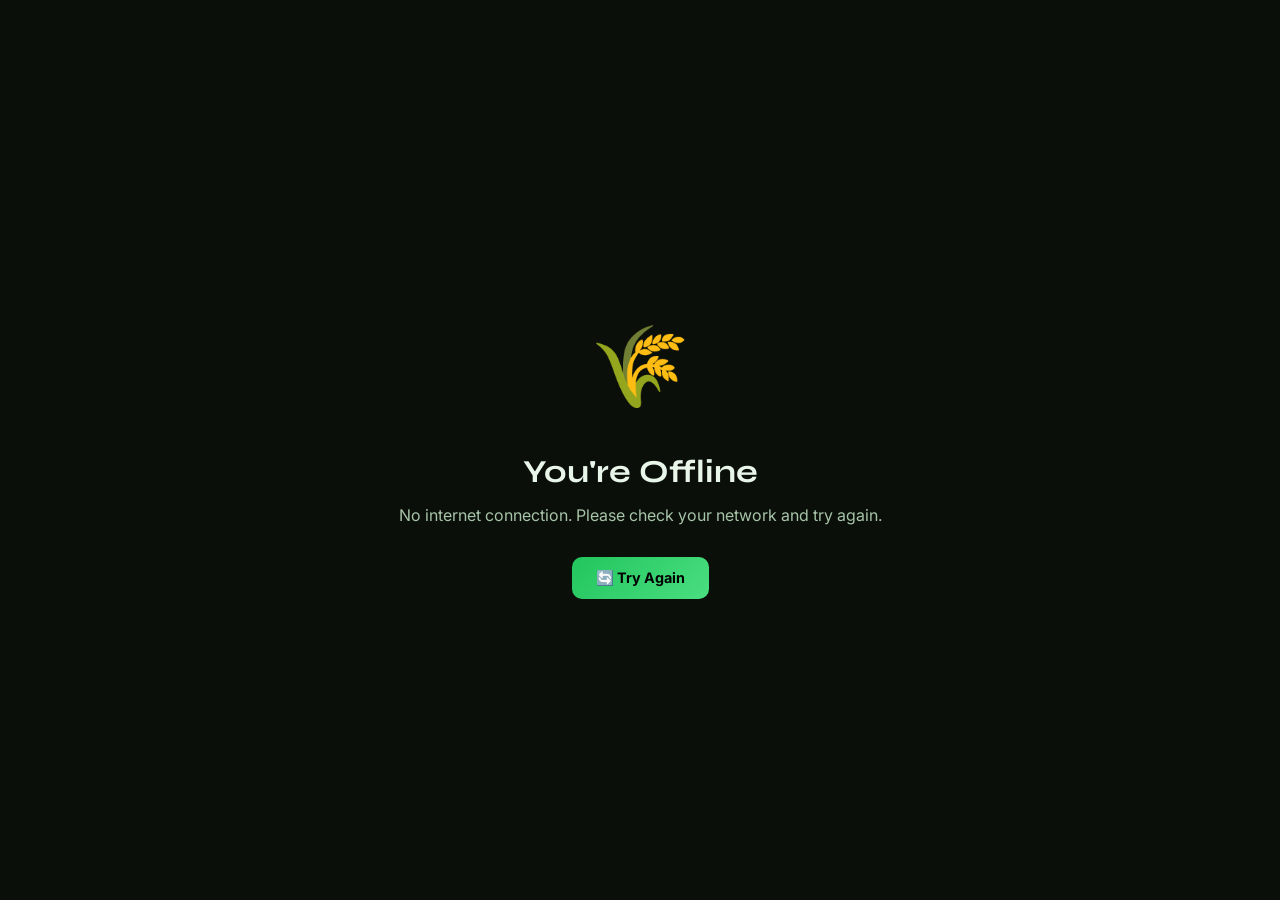
<file: templates/offline.html>
<!DOCTYPE html>
<html lang="en">
<head>
  <meta charset="UTF-8"/>
  <meta name="viewport" content="width=device-width, initial-scale=1.0"/>
  <title>SmartAgro – Offline</title>
  <link rel="stylesheet" href="/static/css/main.css"/>
  <link href="https://fonts.googleapis.com/css2?family=Syne:wght@400;700;800&family=Inter:wght@400;500&display=swap" rel="stylesheet"/>
  <style>
    body { display:flex; align-items:center; justify-content:center; min-height:100vh; text-align:center; padding:24px; }
    .offline-icon { font-size:5rem; margin-bottom:24px; animation: float 3s ease-in-out infinite; }
    @keyframes float { 0%,100%{transform:translateY(0)} 50%{transform:translateY(-12px)} }
    h1 { font-family:'Syne',sans-serif; font-size:2rem; margin-bottom:12px; }
    p  { color:var(--text-2); margin-bottom:28px; }
    .btn-primary { display:inline-flex; align-items:center; gap:8px; cursor:pointer; }
  </style>
</head>
<body>
  <div>
    <div class="offline-icon">🌾</div>
    <h1>You're Offline</h1>
    <p>No internet connection. Please check your network and try again.</p>
    <button class="btn-primary" onclick="window.location.reload()">
      🔄 Try Again
    </button>
  </div>
</body>
</html>
</file>
<file: static/css/main.css>
/* ═══════════════════════════════════════════════════════
   AgroSmart — main.css  (shared across all pages)
   Theme: Dark earthy green + amber gold + deep teal
═══════════════════════════════════════════════════════ */

@import url('https://fonts.googleapis.com/css2?family=Syne:wght@400;600;700;800&family=Inter:wght@300;400;500;600&display=swap');

/* ── Variables ───────────────────────────────────────── */
:root {
  --bg:          #0a0f0a;
  --bg-2:        #0e1510;
  --bg-3:        #131d14;
  --card:        #131d14;
  --card-hover:  #1a2a1b;
  --border:      rgba(74,222,128,0.12);
  --border-2:    rgba(74,222,128,0.22);

  --green:       #4ade80;
  --green-2:     #22c55e;
  --green-dark:  #166534;
  --green-glow:  rgba(74,222,128,0.18);

  --amber:       #fbbf24;
  --amber-2:     #f59e0b;
  --amber-dark:  #92400e;

  --teal:        #2dd4bf;
  --teal-2:      #14b8a6;

  --red:         #f87171;
  --red-2:       #ef4444;

  --text:        #e8f5e9;
  --text-2:      #a7c4a8;
  --text-3:      #6b8c6c;

  --nav-h:       72px;
  --radius:      16px;
  --radius-sm:   8px;
  --radius-lg:   24px;

  --shadow:      0 4px 24px rgba(0,0,0,0.4);
  --shadow-lg:   0 8px 48px rgba(0,0,0,0.6);
  --glow:        0 0 32px rgba(74,222,128,0.25);

  --trans:       all 0.28s cubic-bezier(0.4,0,0.2,1);
}
/* ── Light Theme ──────────────────────────────────────── */
body.light-theme {
  --bg:          #f0f7f0;
  --bg-2:        #e4f0e4;
  --bg-3:        #d8ebd8;
  --card:        #ffffff;
  --card-hover:  #f4fbf4;
  --border:      rgba(22,101,52,0.15);
  --border-2:    rgba(22,101,52,0.28);

  --text:        #0f2d10;
  --text-2:      #2e5c30;
  --text-3:      #5a8c5c;

  --shadow:      0 4px 24px rgba(0,0,0,0.10);
  --shadow-lg:   0 8px 48px rgba(0,0,0,0.16);
}

body.light-theme .navbar {
  background: rgba(240,247,240,0.90);
}
body.light-theme .navbar.scrolled {
  background: rgba(240,247,240,0.98);
}
body.light-theme .hero-grid {
  background-image:
    linear-gradient(rgba(22,101,52,0.06) 1px, transparent 1px),
    linear-gradient(90deg, rgba(22,101,52,0.06) 1px, transparent 1px);
}

/* ── Theme Toggle Button ─────────────────────────────── */
.theme-toggle {
  width: 38px; height: 38px;
  border-radius: var(--radius-sm);
  background: var(--bg-3);
  border: 1px solid var(--border);
  color: var(--text-2);
  display: flex; align-items: center; justify-content: center;
  font-size: 1rem;
  transition: var(--trans);
  cursor: pointer;
  flex-shrink: 0;
}
.theme-toggle:hover {
  border-color: var(--amber);
  color: var(--amber);
  background: rgba(251,191,36,0.1);
}

/* ── Install App Button ──────────────────────────────── */
.install-btn {
  display: flex;
  align-items: center;
  gap: 7px;
  height: 38px;
  padding: 0 14px;
  border-radius: var(--radius-sm);
  background: var(--bg-3);
  border: 1px solid var(--green);
  color: var(--green);
  font-size: 0.8rem;
  font-weight: 700;
  font-family: inherit;
  transition: var(--trans);
  cursor: pointer;
  flex-shrink: 0;
  animation: installPulse 2.4s ease-in-out infinite;
}
.install-btn:hover {
  background: var(--green-glow);
  box-shadow: 0 0 16px rgba(74,222,128,0.25);
  transform: translateY(-1px);
}
.install-btn:disabled { opacity: 0.6; cursor: not-allowed; animation: none; }
@keyframes installPulse {
  0%, 100% { box-shadow: 0 0 0 0 rgba(74,222,128,0.25); }
  50%      { box-shadow: 0 0 0 5px rgba(74,222,128,0); }
}

/* ── Install Instructions Modal (injected by main.js) ─── */
.install-modal-overlay {
  position: fixed; inset: 0; z-index: 9999;
  display: flex; align-items: center; justify-content: center;
  background: rgba(10,16,12,0.6);
  backdrop-filter: blur(3px);
  opacity: 0; pointer-events: none;
  transition: opacity 0.2s ease;
  padding: 20px;
}
.install-modal-overlay.visible { opacity: 1; pointer-events: all; }
.install-modal-box {
  background: var(--card);
  border: 1px solid var(--border-2);
  border-radius: var(--radius-lg);
  padding: 28px 26px;
  max-width: 360px;
  width: 100%;
  text-align: center;
  box-shadow: var(--shadow-lg);
  animation: installModalPop 0.25s ease;
}
@keyframes installModalPop {
  from { transform: scale(0.92); opacity: 0; }
  to   { transform: scale(1);    opacity: 1; }
}
.install-modal-icon {
  width: 60px; height: 60px;
  border-radius: 50%;
  background: var(--green-glow);
  border: 1px solid rgba(74,222,128,0.3);
  display: flex; align-items: center; justify-content: center;
  font-size: 1.5rem;
  color: var(--green);
  margin: 0 auto 16px;
}
.install-modal-box h3 { font-size: 1.05rem; margin-bottom: 10px; }
.install-modal-steps {
  list-style: none;
  text-align: left;
  display: flex;
  flex-direction: column;
  gap: 10px;
  margin: 16px 0 20px;
}
.install-modal-steps li {
  display: flex;
  align-items: flex-start;
  gap: 10px;
  font-size: 0.82rem;
  color: var(--text-2);
  line-height: 1.5;
}
.install-modal-steps .ims-num {
  width: 20px; height: 20px;
  border-radius: 50%;
  background: var(--green-glow);
  border: 1px solid rgba(74,222,128,0.3);
  display: flex; align-items: center; justify-content: center;
  font-size: 0.68rem; font-weight: 700; color: var(--green);
  flex-shrink: 0;
}
.install-modal-box p.install-modal-note {
  font-size: 0.76rem;
  color: var(--text-3);
  margin-bottom: 18px;
}
.install-modal-close {
  width: 100%;
  padding: 11px;
  background: var(--green-2);
  color: #000;
  font-weight: 700;
  font-size: 0.85rem;
  border-radius: var(--radius-sm);
  border: none;
  cursor: pointer;
  transition: var(--trans);
}
.install-modal-close:hover { background: var(--green); }
/* ── Reset ───────────────────────────────────────────── */
*, *::before, *::after { box-sizing: border-box; margin: 0; padding: 0; }

html { scroll-behavior: smooth; }

body {
  font-family: 'Inter', sans-serif;
  background: var(--bg);
  color: var(--text);
  line-height: 1.6;
  overflow-x: hidden;
}

a { text-decoration: none; color: inherit; }
img { max-width: 100%; display: block; }
button { cursor: pointer; font-family: inherit; border: none; background: none; }

/* ── Scrollbar ───────────────────────────────────────── */
::-webkit-scrollbar { width: 6px; }
::-webkit-scrollbar-track { background: var(--bg-2); }
::-webkit-scrollbar-thumb { background: var(--green-dark); border-radius: 3px; }
::-webkit-scrollbar-thumb:hover { background: var(--green-2); }

/* ── Container ───────────────────────────────────────── */
.container {
  max-width: 1280px;
  margin: 0 auto;
  padding: 0 24px;
}

/* ── Typography ──────────────────────────────────────── */
h1,h2,h3,h4 { font-family: 'Syne', sans-serif; line-height: 1.2; }

.gradient-text {
  background: linear-gradient(135deg, var(--green), var(--teal), var(--amber));
  -webkit-background-clip: text;
  -webkit-text-fill-color: transparent;
  background-clip: text;
}

/* ── NAVBAR ──────────────────────────────────────────── */
.navbar {
  position: fixed;
  top: 0; left: 0; right: 0;
  height: var(--nav-h);
  z-index: 1000;
  display: flex;
  align-items: center;
  justify-content: space-between;
  padding: 0 32px;
  background: rgba(10,15,10,0.85);
  backdrop-filter: blur(20px);
  border-bottom: 1px solid var(--border);
  transition: var(--trans);
}
.navbar.scrolled {
  background: rgba(10,15,10,0.97);
  border-bottom-color: var(--border-2);
  box-shadow: var(--shadow);
}

/* Brand */
.nav-brand {
  display: flex;
  align-items: center;
  gap: 10px;
  font-family: 'Syne', sans-serif;
  font-size: 1.4rem;
  font-weight: 800;
}
.brand-icon {
  width: 40px; height: 40px;
  border-radius: 10px;
  background: linear-gradient(135deg, var(--green-dark), var(--green-2));
  display: flex; align-items: center; justify-content: center;
  color: #fff;
  font-size: 1rem;
  box-shadow: var(--glow);
}
.brand-icon.small { width: 30px; height: 30px; font-size: 0.8rem; }
.brand-text { color: var(--text); }
.brand-accent { color: var(--green); }

/* Nav Links */
.nav-links {
  display: flex;
  align-items: center;
  gap: 4px;
}
.nav-item {
  display: flex;
  align-items: center;
  gap: 7px;
  padding: 8px 16px;
  border-radius: var(--radius-sm);
  color: var(--text-2);
  font-size: 0.875rem;
  font-weight: 500;
  transition: var(--trans);
  position: relative;
  white-space: nowrap;
}
.nav-item i { font-size: 0.9rem; }
.nav-item:hover {
  color: var(--green);
  background: var(--green-glow);
}
.nav-item.active {
  color: var(--green);
  background: var(--green-glow);
}
.nav-item.active::after {
  content: '';
  position: absolute;
  bottom: -1px; left: 50%;
  transform: translateX(-50%);
  width: 60%;
  height: 2px;
  background: var(--green);
  border-radius: 1px;
}
.alert-badge {
  background: var(--red-2);
  color: #fff;
  font-size: 0.65rem;
  font-weight: 700;
  padding: 2px 6px;
  border-radius: 20px;
  min-width: 18px;
  text-align: center;
  animation: pulse-badge 2s infinite;
}
@keyframes pulse-badge {
  0%,100% { transform: scale(1); }
  50%      { transform: scale(1.15); }
}

/* Nav Actions */
.nav-actions { display: flex; align-items: center; gap: 12px; }

/* Language Selector */
.lang-selector { position: relative; }
.lang-btn {
  display: flex;
  align-items: center;
  gap: 6px;
  padding: 8px 14px;
  background: var(--bg-3);
  border: 1px solid var(--border);
  border-radius: var(--radius-sm);
  color: var(--text-2);
  font-size: 0.8rem;
  font-weight: 600;
  transition: var(--trans);
}
.lang-btn:hover { border-color: var(--green); color: var(--green); }
.lang-btn i.fa-chevron-down { font-size: 0.65rem; transition: var(--trans); }
.lang-selector.open .fa-chevron-down { transform: rotate(180deg); }

.lang-dropdown {
  display: none;
  position: absolute;
  top: calc(100% + 8px);
  right: 0;
  width: 280px;
  background: var(--bg-2);
  border: 1px solid var(--border-2);
  border-radius: var(--radius);
  box-shadow: var(--shadow-lg);
  overflow: hidden;
  z-index: 9999;
  animation: dropIn 0.2s ease;
}
.lang-selector.open .lang-dropdown { display: block; }
@keyframes dropIn {
  from { opacity: 0; transform: translateY(-8px); }
  to   { opacity: 1; transform: translateY(0); }
}
.lang-search { padding: 12px; border-bottom: 1px solid var(--border); }
.lang-search input {
  width: 100%;
  padding: 8px 12px;
  background: var(--bg-3);
  border: 1px solid var(--border);
  border-radius: var(--radius-sm);
  color: var(--text);
  font-size: 0.8rem;
  outline: none;
  transition: var(--trans);
}
.lang-search input:focus { border-color: var(--green); }
.lang-list {
  max-height: 280px;
  overflow-y: auto;
  padding: 8px;
}
.lang-option {
  display: flex;
  align-items: center;
  gap: 10px;
  padding: 9px 12px;
  border-radius: var(--radius-sm);
  cursor: pointer;
  transition: var(--trans);
  font-size: 0.85rem;
}
.lang-option:hover { background: var(--green-glow); color: var(--green); }
.lang-option.active { background: var(--green-glow); color: var(--green); font-weight: 600; }
.lang-flag { font-size: 1.1rem; }
.lang-name { flex: 1; }
.lang-code { font-size: 0.7rem; color: var(--text-3); }

/* Hamburger */
.hamburger {
  display: none;
  flex-direction: column;
  gap: 5px;
  padding: 8px;
  background: var(--bg-3);
  border: 1px solid var(--border);
  border-radius: var(--radius-sm);
  transition: var(--trans);
}
.hamburger span {
  display: block;
  width: 20px; height: 2px;
  background: var(--text-2);
  border-radius: 1px;
  transition: var(--trans);
}
.hamburger.open span:nth-child(1) { transform: translateY(7px) rotate(45deg); }
.hamburger.open span:nth-child(2) { opacity: 0; }
.hamburger.open span:nth-child(3) { transform: translateY(-7px) rotate(-45deg); }

/* ── Sections ────────────────────────────────────────── */
.section {
  padding: 80px 0;
}
.section-header {
  text-align: center;
  margin-bottom: 48px;
}
.section-header h2 {
  font-size: clamp(1.6rem, 3vw, 2.2rem);
  margin: 12px 0 8px;
}
.section-header p {
  color: var(--text-2);
  font-size: 1rem;
}
.section-tag {
  display: inline-flex;
  align-items: center;
  justify-content: center;
  width: 44px; height: 44px;
  border-radius: 50%;
  background: var(--green-glow);
  border: 1px solid var(--border-2);
  color: var(--green);
  font-size: 1rem;
  margin-bottom: 4px;
}
.section-tag.safe { background: rgba(34,197,94,0.15); color: var(--green-2); }

/* ── Page Hero (inner pages) ─────────────────────────── */
.page-hero {
  min-height: 360px;
  display: flex;
  flex-direction: column;
  align-items: center;
  justify-content: center;
  padding: calc(var(--nav-h) + 48px) 24px 48px;
  text-align: center;
  position: relative;
  overflow: hidden;
}
.page-hero-content { position: relative; z-index: 2; }
.page-hero h1 {
  font-size: clamp(2rem, 5vw, 3.2rem);
  margin: 12px 0 16px;
}
.page-hero p {
  font-size: 1.05rem;
  color: var(--text-2);
  max-width: 600px;
  margin: 0 auto;
}

/* ── Buttons ─────────────────────────────────────────── */
.btn-primary {
  display: inline-flex;
  align-items: center;
  gap: 8px;
  padding: 12px 24px;
  background: linear-gradient(135deg, var(--green-2), var(--green));
  color: #000;
  font-weight: 700;
  font-size: 0.9rem;
  border-radius: 10px;
  transition: var(--trans);
  position: relative;
  overflow: hidden;
}
.btn-primary::before {
  content: '';
  position: absolute;
  inset: 0;
  background: linear-gradient(135deg, rgba(255,255,255,0.1), transparent);
  opacity: 0;
  transition: var(--trans);
}
.btn-primary:hover { transform: translateY(-2px); box-shadow: 0 8px 24px rgba(74,222,128,0.35); }
.btn-primary:hover::before { opacity: 1; }
.btn-primary:active { transform: translateY(0); }

.btn-secondary {
  display: inline-flex;
  align-items: center;
  gap: 8px;
  padding: 11px 22px;
  background: transparent;
  border: 1px solid var(--border-2);
  color: var(--text-2);
  font-weight: 600;
  font-size: 0.9rem;
  border-radius: 10px;
  transition: var(--trans);
}
.btn-secondary:hover {
  border-color: var(--green);
  color: var(--green);
  background: var(--green-glow);
  transform: translateY(-2px);
}
.btn-secondary:active { transform: translateY(0); }

/* ── Cards ───────────────────────────────────────────── */
.card {
  background: var(--card);
  border: 1px solid var(--border);
  border-radius: var(--radius);
  transition: var(--trans);
}
.card:hover {
  border-color: var(--border-2);
  box-shadow: var(--shadow);
  transform: translateY(-2px);
}

/* ── Hero Orbs ───────────────────────────────────────── */
.hero-bg {
  position: absolute;
  inset: 0;
  overflow: hidden;
  pointer-events: none;
}
.hero-orb {
  position: absolute;
  border-radius: 50%;
  filter: blur(60px);
  opacity: 0.18;
  animation: float 8s ease-in-out infinite;
}
.orb-1 {
  width: 500px; height: 500px;
  background: radial-gradient(circle, var(--green-2), transparent);
  top: -200px; right: -100px;
  animation-delay: 0s;
}
.orb-2 {
  width: 300px; height: 300px;
  background: radial-gradient(circle, var(--teal), transparent);
  bottom: -100px; left: 10%;
  animation-delay: 3s;
}
.orb-3 {
  width: 250px; height: 250px;
  background: radial-gradient(circle, var(--amber), transparent);
  top: 50%; left: 50%;
  animation-delay: 5s;
}
@keyframes float {
  0%,100% { transform: translateY(0) scale(1); }
  50%      { transform: translateY(-30px) scale(1.05); }
}

/* Hero Grid */
.hero-grid {
  position: absolute;
  inset: 0;
  background-image:
    linear-gradient(rgba(74,222,128,0.04) 1px, transparent 1px),
    linear-gradient(90deg, rgba(74,222,128,0.04) 1px, transparent 1px);
  background-size: 60px 60px;
}

/* ── Hero Badge ──────────────────────────────────────── */
.hero-badge {
  display: inline-flex;
  align-items: center;
  gap: 8px;
  padding: 6px 16px;
  background: rgba(74,222,128,0.08);
  border: 1px solid rgba(74,222,128,0.25);
  border-radius: 50px;
  font-size: 0.8rem;
  font-weight: 600;
  color: var(--green);
  margin-bottom: 16px;
  letter-spacing: 0.5px;
}
.pulse-badge { animation: pulse-glow 2s ease-in-out infinite; }
@keyframes pulse-glow {
  0%,100% { box-shadow: 0 0 0 0 rgba(74,222,128,0); }
  50%      { box-shadow: 0 0 0 6px rgba(74,222,128,0.1); }
}

/* ── Loading Spinner ─────────────────────────────────── */
.loading-spinner {
  width: 40px; height: 40px;
  border: 3px solid var(--border);
  border-top-color: var(--green);
  border-radius: 50%;
  animation: spin 0.8s linear infinite;
  margin: 0 auto 16px;
}
@keyframes spin { to { transform: rotate(360deg); } }

/* ── Toast Notification ──────────────────────────────── */
.toast {
  position: fixed;
  bottom: 24px; right: 24px;
  padding: 12px 20px;
  background: var(--bg-2);
  border: 1px solid var(--border-2);
  border-radius: var(--radius-sm);
  color: var(--text);
  font-size: 0.875rem;
  font-weight: 500;
  box-shadow: var(--shadow-lg);
  z-index: 9999;
  opacity: 0;
  transform: translateY(16px);
  transition: all 0.3s ease;
  pointer-events: none;
  max-width: 320px;
}
.toast.show { opacity: 1; transform: translateY(0); pointer-events: auto; }
.toast.success { border-left: 3px solid var(--green); }
.toast.error   { border-left: 3px solid var(--red); }
.toast.warning { border-left: 3px solid var(--amber); }

/* ── Footer ──────────────────────────────────────────── */
.footer {
  background: var(--bg-2);
  border-top: 1px solid var(--border);
  padding: 40px 0;
  text-align: center;
}

/* ── Disclaimer box ──────────────────────────────────── */
.disclaimer-container {
  max-width: 680px;
  margin: 0 auto 28px;
  padding: 14px 20px;
  background: rgba(251,191,36,0.06);
  border: 1px solid rgba(251,191,36,0.22);
  border-radius: var(--radius-sm);
  backdrop-filter: blur(6px);
}
.disclaimer-container p {
  color: var(--text-2);
  font-size: 0.78rem;
  line-height: 1.5;
}
.disclaimer-container strong {
  color: var(--amber);
}
.footer-brand {
  display: flex;
  align-items: center;
  justify-content: center;
  gap: 8px;
  font-family: 'Syne', sans-serif;
  font-size: 1.2rem;
  font-weight: 800;
  margin-bottom: 8px;
}
.footer p { color: var(--text-2); font-size: 0.85rem; }
.footer-copy { color: var(--text-3); font-size: 0.75rem; margin-top: 4px; }

/* ── Responsive ──────────────────────────────────────── */
@media (max-width: 900px) {
  .nav-actions { gap: 8px; }
  .nav-links {
    display: none;
    position: absolute;
    top: var(--nav-h);
    left: 0; right: 0;
    flex-direction: column;
    background: var(--bg-2);
    border-bottom: 1px solid var(--border);
    padding: 12px;
    gap: 4px;
  }
  .nav-links.open { display: flex; }
  .nav-item { width: 100%; }
  .hamburger { display: flex; }
}

@media (max-width: 600px) {
  .navbar { padding: 0 12px; }
  .container { padding: 0 14px; }
  .section { padding: 48px 0; }
  .nav-brand { gap: 6px; }
  .brand-text { font-size: 1.1rem; }
  .nav-actions { gap: 6px; }
  .lang-btn span { display: none; }
  .install-btn span { display: none; }
  .install-btn { width: 34px; height: 34px; padding: 0; justify-content: center; }
  .lang-btn { padding: 7px 10px; }
  .theme-toggle { width: 34px; height: 34px; }
  .toast { bottom: 16px; right: 16px; left: 16px; max-width: none; }
  .page-hero { padding: calc(var(--nav-h) + 28px) 16px 36px; }
  .page-hero h1 { font-size: clamp(1.6rem, 7vw, 2.4rem); }
  .page-hero p { font-size: 0.9rem; }
  .section-header h2 { font-size: clamp(1.3rem, 5vw, 1.8rem); }
  .section-header p { font-size: 0.875rem; }
  /* prevent lang dropdown from overflowing off screen */
  .lang-dropdown { right: 0; left: auto; width: min(280px, 90vw); }
  .btn-primary, .btn-secondary { font-size: 0.85rem; padding: 10px 18px; }
}

/* ═══════════════════════════════════
   MOBILE BOTTOM NAVIGATION BAR
═══════════════════════════════════ */
@media (max-width: 768px) {

  /* Hide nav links from top bar */
  .nav-links {
    display: none !important;
  }

  /* Hide hamburger — not needed */
  .hamburger {
    display: none !important;
  }

  /* Create bottom nav bar */
  .nav-links::after { display: none; }

  /* Fixed bottom bar */
  #mobileBottomNav {
    display: flex;
    position: fixed;
    bottom: 0; left: 0; right: 0;
    height: 60px;
    background: var(--card, #111a12);
    border-top: 1px solid rgba(74,222,128,0.15);
    z-index: 9990;
    justify-content: space-around;
    align-items: center;
    box-shadow: 0 -4px 20px rgba(0,0,0,0.4);
  }

  #mobileBottomNav a {
    flex: 1;
    display: flex;
    flex-direction: column;
    align-items: center;
    justify-content: center;
    gap: 3px;
    text-decoration: none;
    color: var(--text-3, #6b8c6d);
    font-size: 0.55rem;
    font-weight: 600;
    text-transform: uppercase;
    letter-spacing: 0.4px;
    padding: 6px 0;
    transition: color 0.2s;
    position: relative;
  }

  #mobileBottomNav a i {
    font-size: 1.2rem;
  }

  #mobileBottomNav a.active {
    color: var(--green, #4ade80);
  }

  #mobileBottomNav a.active i {
    filter: drop-shadow(0 0 5px rgba(74,222,128,0.6));
  }

  #mobileBottomNav a.active::before {
    content: '';
    position: absolute;
    top: 0; left: 20%; right: 20%;
    height: 2px;
    background: var(--green, #4ade80);
    border-radius: 0 0 4px 4px;
  }

  body.light-theme #mobileBottomNav {
    background: #fff;
    border-top-color: rgba(22,101,52,0.15);
  }

  /* Push content above bottom nav */
  body { padding-bottom: 60px; }

  /* Push helpline and chatbot above bottom nav */
  #kisanHelpline  { bottom: 72px !important; }
  #kisanToggleBtn { bottom: 72px !important; }
  #kisanPanel     { bottom: 138px !important; }

  /* Keep the disclaimer clear of the floating helpline/mic + bottom nav */
  .footer { padding-bottom: 100px; }
  .disclaimer-container { margin: 0 auto 20px; }
}

@media (min-width: 769px) {
  #mobileBottomNav { display: none !important; }
}
</file>
